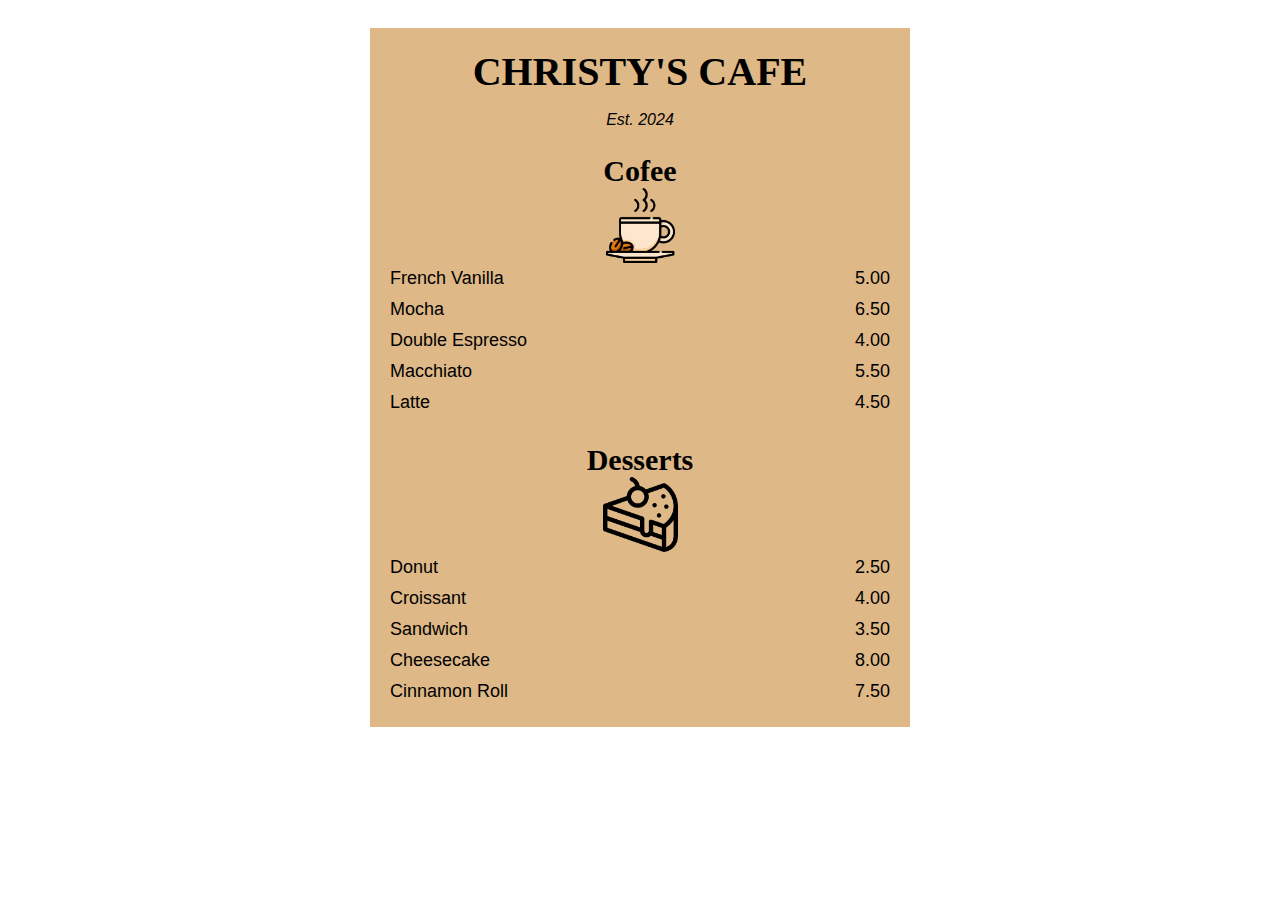
<file: Cafe Menu/Index.html>
<!DOCTYPE html>
<html lang="en">
    <head>
        <title>Cafe Menu</title>
        <meta charset="utf-8">
        <link rel="stylesheet" href="style.css"/>
        <meta name="viewport" content="width=device-width, initial-scale=1.0" />
    </head>
    <body>
        <div class="menu">
    <main>
        <h1>CHRISTY'S CAFE</h1>
        <p class="established">Est. 2024</p>
        <section>
            <h2>Cofee</h2>
            <img src="coffee icon/coffee-cup.png" alt="coffee icon">
            <article class="item">
                <p class="flavor">French Vanilla</p><p class="price">5.00</p>
            </article>
            <article class="item">
                <p class="flavor">Mocha</p><p class="price">6.50</p>
              </article>
              <article class="item">
                <p class="flavor">Double Espresso</p><p class="price">4.00</p>
              </article>
              <article class="item">
                <p class="flavor">Macchiato</p><p class="price">5.50</p>
              </article>
              <article class="item">
                <p class="flavor">Latte</p><p class="price">4.50</p>
              </article>
        </section>
        <section>
            <h2>Desserts</h2>
            <img src="Dessert icon/cake.png" alt="dessert icon">
            <article class="item">
                <p class="dessert">Donut</p><p class="price"> 2.50</p>
            </article>
            <article class="item">
                <p class="dessert">Croissant</p><p class="price"> 4.00</p>
            </article>
            <article class="item">
                <p class="dessert">Sandwich</p><p class="price"> 3.50</p>
            </article>
            <article class="item">
                <p class="dessert">Cheesecake</p><p class="price"> 8.00</p>
            </article>
            <article class="item">
                <p class="dessert">Cinnamon Roll</p><p class="price"> 7.50</p>
            </article>
        </section>
    </main>
    </div>
    </body>
</html>
</file>
<file: Cafe Menu/style.css>
body {
    background-image: url(https://media.istockphoto.com/id/814684194/photo/coffee-beans-and-hot-cofee-cup-with-latte-art-on-wooden-background-side-view-with-copy-space.jpg?s=612x612&w=0&k=20&c=HAKafzNkAkO4zhKu6tuz5yZr6ILhh5FKqhrGXikfjAo=);
    background-repeat: no-repeat;
    font-family: sans-serif;
    padding: 20px;
    background-size: cover;
    background-attachment: fixed;
  }
  
  h1 {
    font-size: 40px;
    margin-top: 0;
    margin-bottom: 15px;
  }
  
  h2 {
    font-size: 30px;
  }
  
  .established {
    font-style: italic;
  }
  
  h1, h2, p {
    text-align: center;
  }
  
  .menu {
    width: 80%;
    background-color: burlywood;
    margin-left: auto;
    margin-right: auto;
    padding: 20px;
    max-width: 500px;
  }
  img {
    display: block;
    margin-left: auto;
    margin-right: auto;
    margin-top: -25px;
    width: 15%;
  }
  
  hr {
    height: 2px;
    background-color: brown;
    border-color: brown;
  }
  
  .bottom-line {
    margin-top: 25px;
  }
  
  h1, h2 {
    font-family: Impact, serif;
  }
  
  .item p {
    display: inline-block;
    margin-top: 5px;
    margin-bottom: 5px;
    font-size: 18px;
  }
  
  .flavor, .dessert {
    text-align: left;
    width: 75%;
  }
  
  .price {
    text-align: right;
    width: 25%;
  }
  
  a {
    color: black;
  }
  
  a:visited {
    color: blue;
  }
  
  a:hover {
    color: brown;
  }
  
  a:active {
    color: black;
  }
</file>
